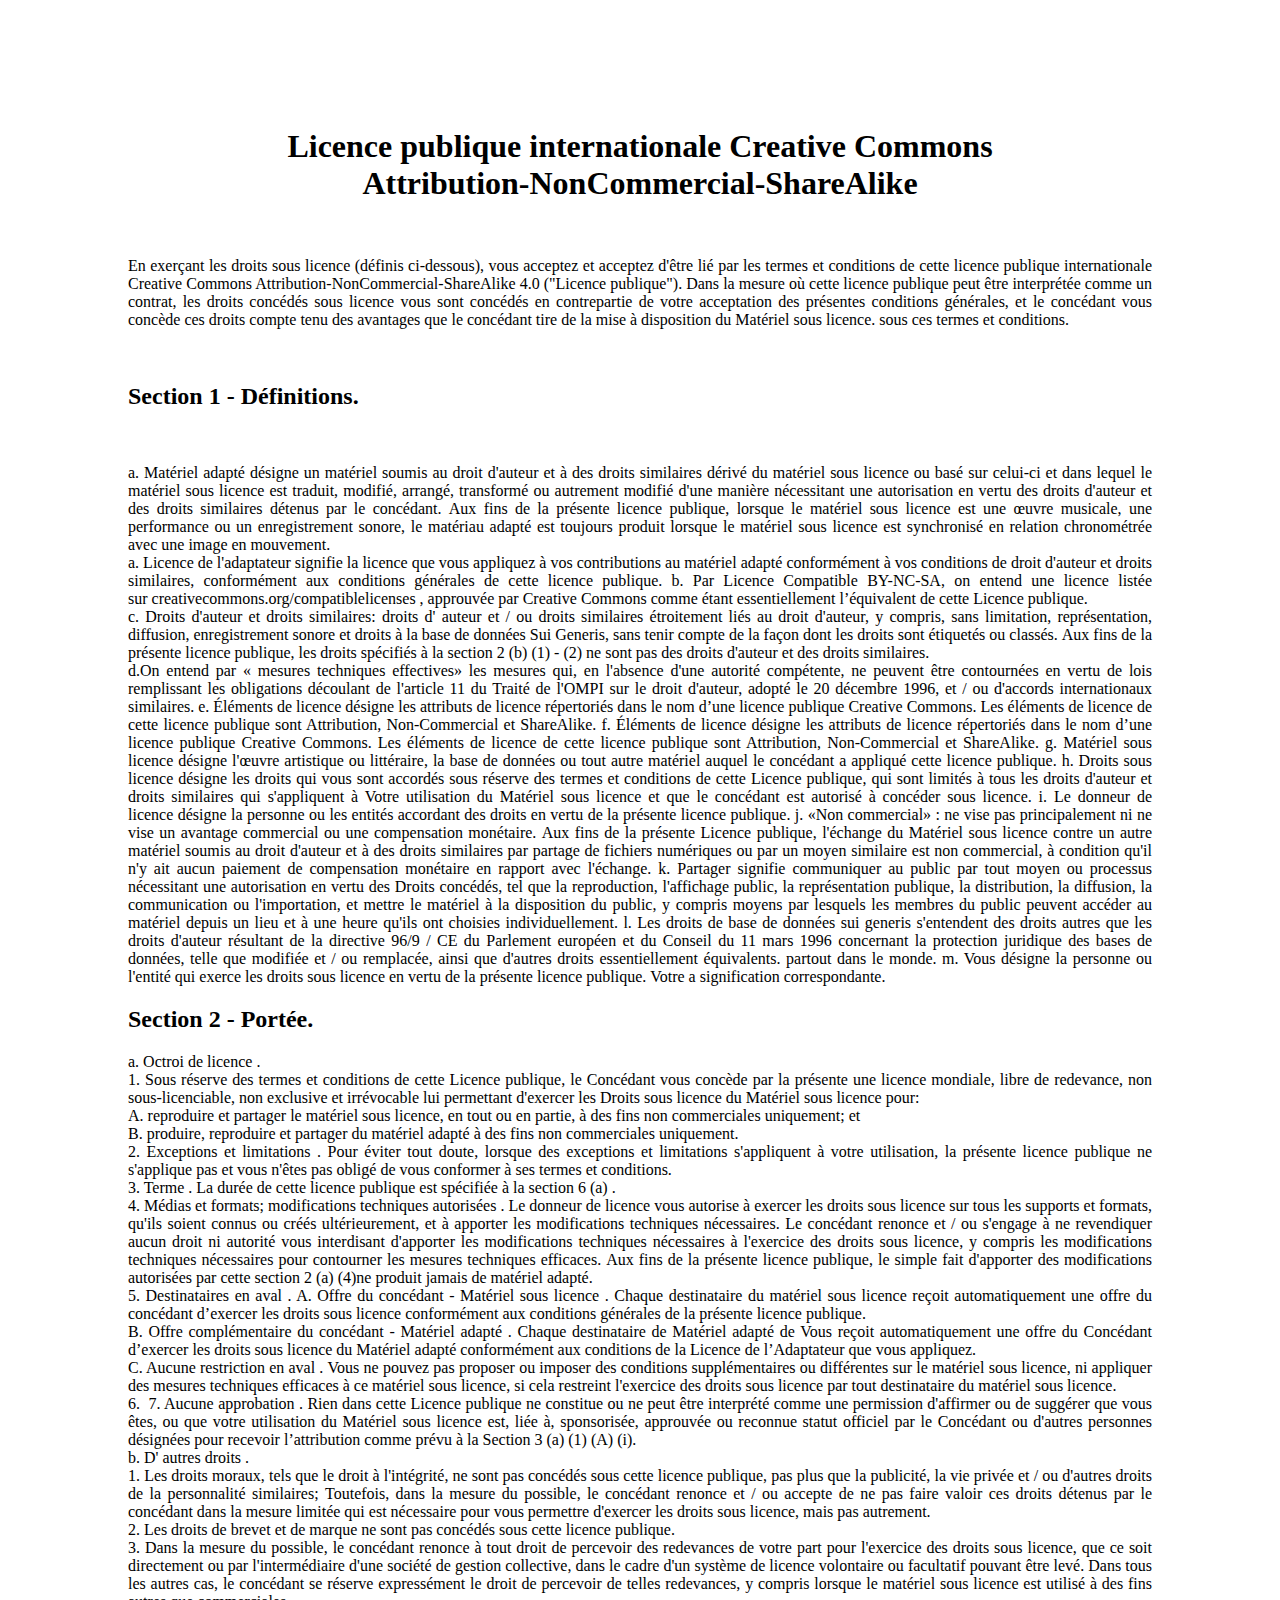
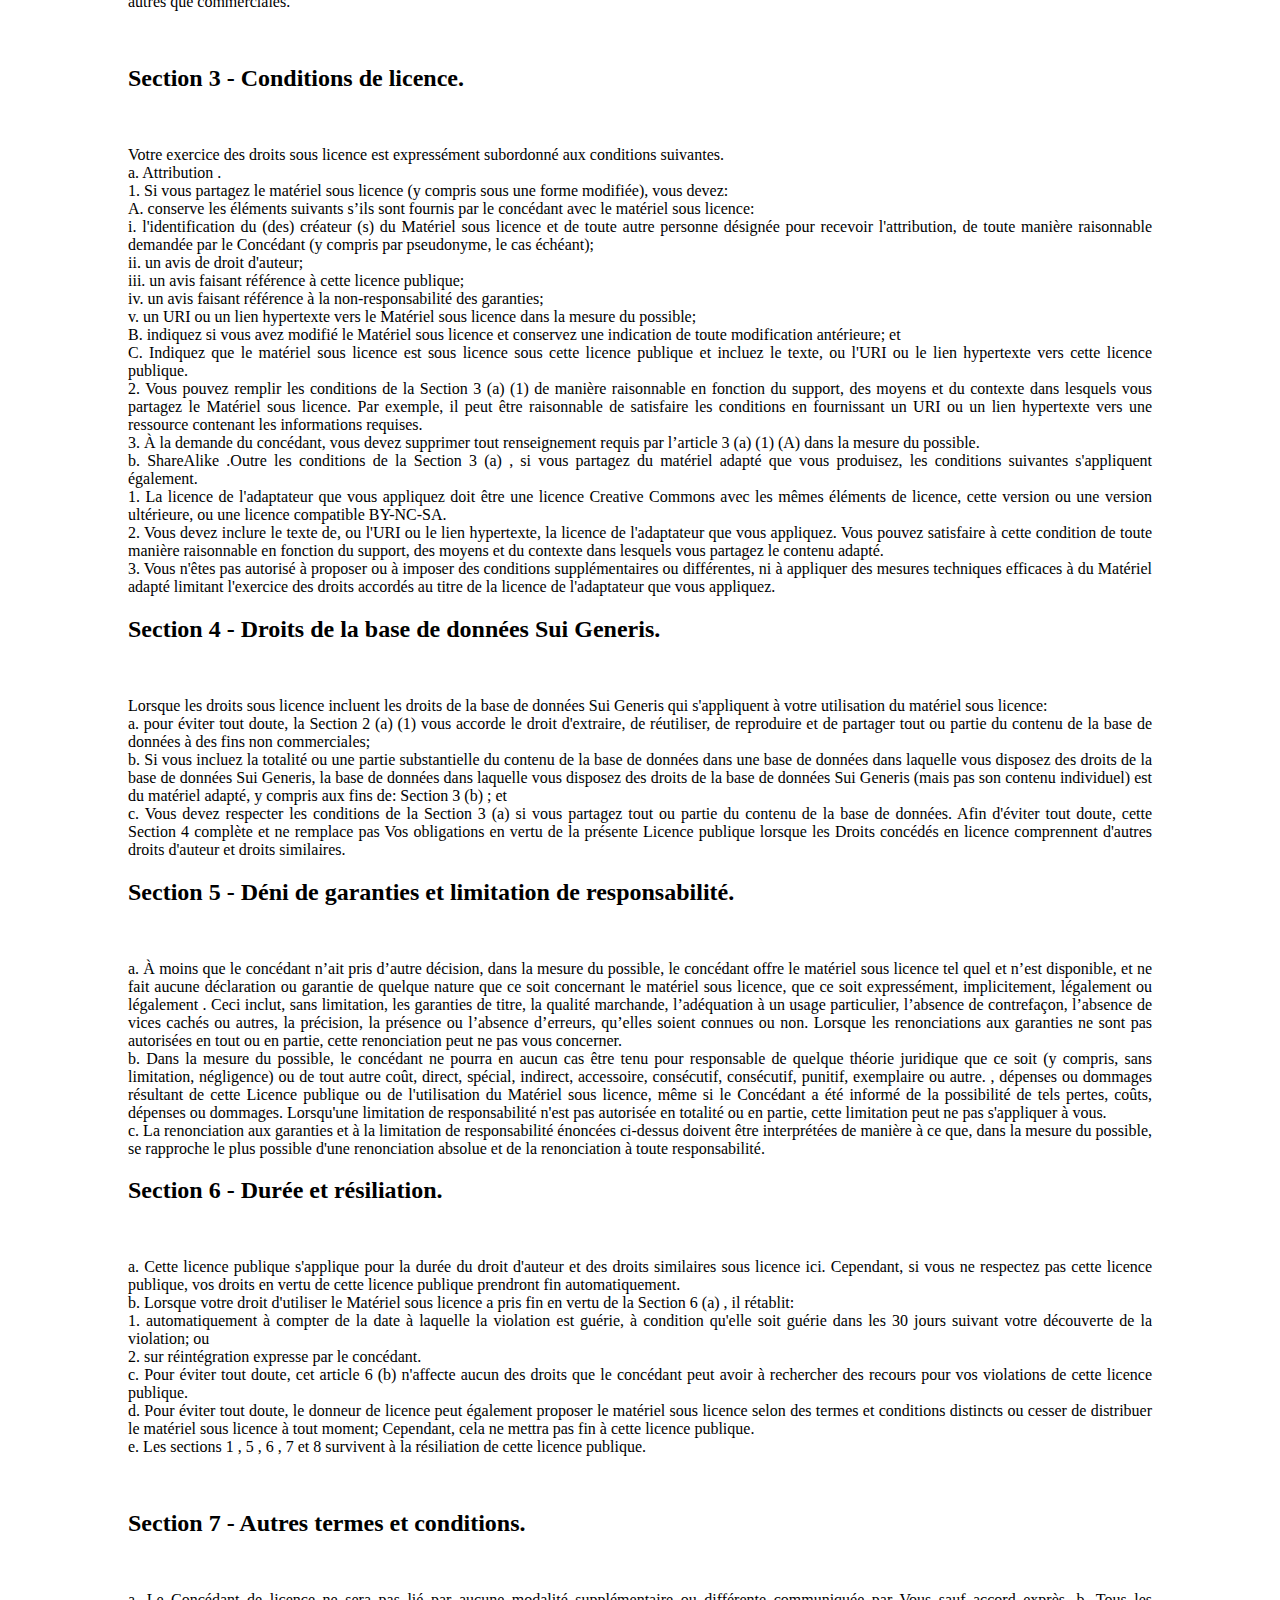
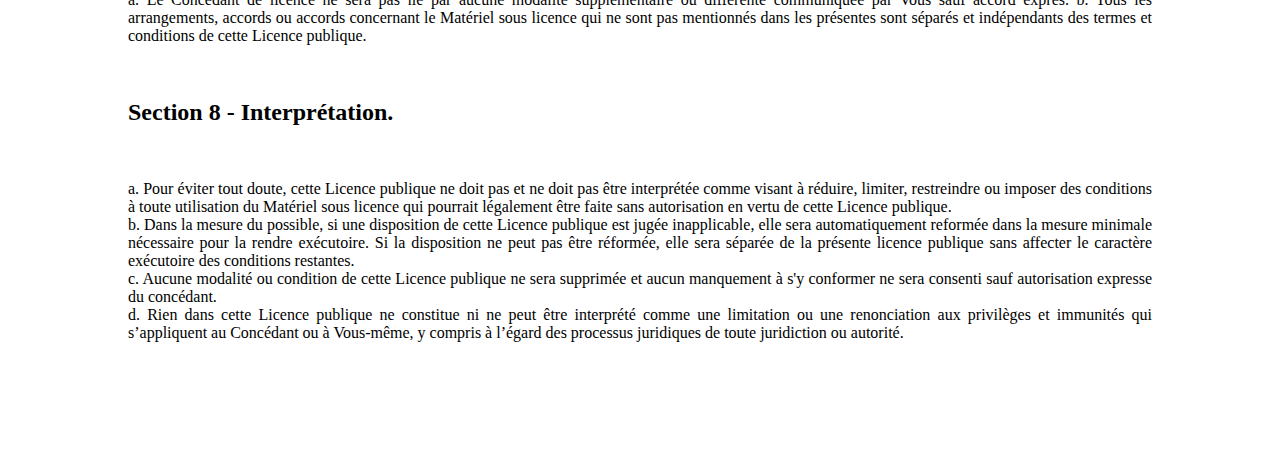
<file: licence_index.html>
<!DOCTYPE html>
<html lang="fr">
<head>
<meta charset="utf-8" />
<title>Heimdall Photography & Filmmaking</title>
</head>
<body style="text-align:justify;margin:10%;">

<h1 style="text-align:center;">Licence publique internationale Creative Commons <br/>Attribution-NonCommercial-ShareAlike</h1><br>
<p>En exerçant les droits sous licence (définis ci-dessous), vous acceptez et acceptez d'être lié par les termes et conditions de cette licence publique internationale Creative Commons Attribution-NonCommercial-ShareAlike 4.0 ("Licence publique"). Dans la mesure où cette licence publique peut être interprétée comme un contrat, les droits concédés sous licence vous sont concédés en contrepartie de votre acceptation des présentes conditions générales, et le concédant vous concède ces droits compte tenu des avantages que le concédant tire de la mise à disposition du Matériel sous licence. sous ces termes et conditions.
</p>
<br>
<h2>Section 1 - Définitions.</h2><br>
<p>a. Matériel adapté désigne un matériel soumis au droit d'auteur et à   des droits similaires dérivé du matériel sous licence ou basé sur celui-ci et dans lequel le matériel sous licence est traduit, modifié, arrangé, transformé ou autrement modifié d'une manière nécessitant une autorisation en vertu des droits d'auteur et des droits similaires détenus par le concédant. Aux fins de la présente licence publique, lorsque le matériel sous licence est une œuvre musicale, une performance ou un enregistrement sonore, le matériau adapté est toujours produit lorsque le matériel sous licence est synchronisé en relation chronométrée avec une image en mouvement.<br>

a. Licence de l'adaptateur signifie la licence que vous appliquez à vos contributions au matériel adapté conformément à vos conditions de droit d'auteur et droits similaires, conformément aux conditions générales de cette licence publique.
b. Par Licence Compatible BY-NC-SA, on entend une licence listée sur creativecommons.org/compatiblelicenses , approuvée par Creative Commons comme étant essentiellement l’équivalent de cette Licence publique.<br>

c. Droits d'auteur et droits similaires: droits d' auteur et / ou droits similaires étroitement liés au droit d'auteur, y compris, sans limitation, représentation, diffusion, enregistrement sonore et droits à la base de données Sui Generis, sans tenir compte de la façon dont les droits sont étiquetés ou classés. Aux fins de la présente licence publique, les droits spécifiés à la section 2 (b) (1) - (2) ne sont pas des droits d'auteur et des droits similaires.<br>

d.On entend par « mesures techniques effectives» les mesures qui, en l'absence d'une autorité compétente, ne peuvent être contournées en vertu de lois remplissant les obligations découlant de l'article 11 du Traité de l'OMPI sur le droit d'auteur, adopté le 20 décembre 1996, et / ou d'accords internationaux similaires.

e. Éléments de licence désigne les attributs de licence répertoriés dans le nom d’une licence publique Creative Commons. Les éléments de licence de cette licence publique sont Attribution, Non-Commercial et ShareAlike.

f. Éléments de licence désigne les attributs de licence répertoriés dans le nom d’une licence publique Creative Commons. Les éléments de licence de cette licence publique sont Attribution, Non-Commercial et ShareAlike.

g. Matériel sous licence désigne l'œuvre artistique ou littéraire, la base de données ou tout autre matériel auquel le concédant a appliqué cette licence publique.

h. Droits sous licence désigne les droits qui vous sont accordés sous réserve des termes et conditions de cette Licence publique, qui sont limités à tous les droits d'auteur et droits similaires qui s'appliquent à Votre utilisation du Matériel sous licence et que le concédant est autorisé à concéder sous licence.

i.	Le donneur de licence désigne la personne ou les entités accordant des droits en vertu de la présente licence publique.

j.	«Non commercial» : ne vise pas principalement ni ne vise un avantage commercial ou une compensation monétaire. Aux fins de la présente Licence publique, l'échange du Matériel sous licence contre un autre matériel soumis au droit d'auteur et à des droits similaires par partage de fichiers numériques ou par un moyen similaire est non commercial, à condition qu'il n'y ait aucun paiement de compensation monétaire en rapport avec l'échange.

k.	Partager signifie communiquer au public par tout moyen ou processus nécessitant une autorisation en vertu des Droits concédés, tel que la reproduction, l'affichage public, la représentation publique, la distribution, la diffusion, la communication ou l'importation, et mettre le matériel à la disposition du public, y compris moyens par lesquels les membres du public peuvent accéder au matériel depuis un lieu et à une heure qu'ils ont choisies individuellement.

l.	Les droits de base de données sui generis s'entendent des droits autres que les droits d'auteur résultant de la directive 96/9 / CE du Parlement européen et du Conseil du 11 mars 1996 concernant la protection juridique des bases de données, telle que modifiée et / ou remplacée, ainsi que d'autres droits essentiellement équivalents. partout dans le monde.

m.	Vous désigne la personne ou l'entité qui exerce les droits sous licence en vertu de la présente licence publique. Votre a  signification correspondante.
</p>

<h2>Section 2 - Portée.</h2>
<p> a.	Octroi de licence .<br>

1.	Sous réserve des termes et conditions de cette Licence publique, le Concédant vous concède par la présente une licence mondiale, libre de redevance, non sous-licenciable, non exclusive et irrévocable lui permettant d'exercer les Droits sous licence du Matériel sous licence pour:<br>

A.	reproduire et partager le matériel sous licence, en tout ou en partie, à des fins non commerciales uniquement; et <br>
B.	produire, reproduire et partager du matériel adapté à des fins non commerciales uniquement.<br>
2.	Exceptions et limitations . Pour éviter tout doute, lorsque des exceptions et limitations s'appliquent à votre utilisation, la présente licence publique ne s'applique pas et vous n'êtes pas obligé de vous conformer à ses termes et conditions.<br>
3.	Terme . La durée de cette licence publique est spécifiée à la section 6 (a) .<br>
4.	Médias et formats; modifications techniques autorisées . Le donneur de licence vous autorise à exercer les droits sous licence sur tous les supports et formats, qu'ils soient connus ou créés ultérieurement, et à apporter les modifications techniques nécessaires. Le concédant renonce et / ou s'engage à ne revendiquer aucun droit ni autorité vous interdisant d'apporter les modifications techniques nécessaires à l'exercice des droits sous licence, y compris les modifications techniques nécessaires pour contourner les mesures techniques efficaces. Aux fins de la présente licence publique, le simple fait d'apporter des modifications autorisées par cette section 2 (a) (4)ne produit jamais de matériel adapté.<br>
5.	Destinataires en aval .
A.	Offre du concédant - Matériel sous licence . Chaque destinataire du matériel sous licence reçoit automatiquement une offre du concédant d’exercer les droits sous licence conformément aux conditions générales de la présente licence publique.<br>
B.	Offre complémentaire du concédant - Matériel adapté . Chaque destinataire de Matériel adapté de Vous reçoit automatiquement une offre du Concédant d’exercer les droits sous licence du Matériel adapté conformément aux conditions de la Licence de l’Adaptateur que vous appliquez.<br>
C.	Aucune restriction en aval . Vous ne pouvez pas proposer ou imposer des conditions supplémentaires ou différentes sur le matériel sous licence, ni appliquer des mesures techniques efficaces à ce matériel sous licence, si cela restreint l'exercice des droits sous licence par tout destinataire du matériel sous licence.<br>
6. 
7.	Aucune approbation . Rien dans cette Licence publique ne constitue ou ne peut être interprété comme une permission d'affirmer ou de suggérer que vous êtes, ou que votre utilisation du Matériel sous licence est, liée à, sponsorisée, approuvée ou reconnue statut officiel par le Concédant ou d'autres personnes désignées pour recevoir l’attribution comme prévu à la Section 3 (a) (1) (A) (i).<br>
b.	D' autres droits .<br>
1.	Les droits moraux, tels que le droit à l'intégrité, ne sont pas concédés sous cette licence publique, pas plus que la publicité, la vie privée et / ou d'autres droits de la personnalité similaires; Toutefois, dans la mesure du possible, le concédant renonce et / ou accepte de ne pas faire valoir ces droits détenus par le concédant dans la mesure limitée qui est nécessaire pour vous permettre d'exercer les droits sous licence, mais pas autrement.<br>
2.	Les droits de brevet et de marque ne sont pas concédés sous cette licence publique.<br>
3.	Dans la mesure du possible, le concédant renonce à tout droit de percevoir des redevances de votre part pour l'exercice des droits sous licence, que ce soit directement ou par l'intermédiaire d'une société de gestion collective, dans le cadre d'un système de licence volontaire ou facultatif pouvant être levé. Dans tous les autres cas, le concédant se réserve expressément le droit de percevoir de telles redevances, y compris lorsque le matériel sous licence est utilisé à des fins autres que commerciales.</p><br>

<h2>Section 3 - Conditions de licence.</h2><br>

<p>Votre exercice des droits sous licence est expressément subordonné aux conditions suivantes.<br>
a.	Attribution .<br>
1.	Si vous partagez le matériel sous licence (y compris sous une forme modifiée), vous devez:<br>
A.	conserve les éléments suivants s’ils sont fournis par le concédant avec le matériel sous licence:<br>
i.	l'identification du (des) créateur (s) du Matériel sous licence et de toute autre personne désignée pour recevoir l'attribution, de toute manière raisonnable demandée par le Concédant (y compris par pseudonyme, le cas échéant);<br>
ii.	un avis de droit d'auteur;<br>
iii.	un avis faisant référence à cette licence publique;<br>
iv.	un avis faisant référence à la non-responsabilité des garanties;<br>
v.	un URI ou un lien hypertexte vers le Matériel sous licence dans la mesure du possible;<br>
B.	indiquez si vous avez modifié le Matériel sous licence et conservez une indication de toute modification antérieure; et<br>
C.	Indiquez que le matériel sous licence est sous licence sous cette licence publique et incluez le texte, ou l'URI ou le lien hypertexte vers cette licence publique.<br>
2.	Vous pouvez remplir les conditions de la Section 3 (a) (1) de manière raisonnable en fonction du support, des moyens et du contexte dans lesquels vous partagez le Matériel sous licence. Par exemple, il peut être raisonnable de satisfaire les conditions en fournissant un URI ou un lien hypertexte vers une ressource contenant les informations requises.<br>
3.	À la demande du concédant, vous devez supprimer tout renseignement requis par l’article 3 (a) (1) (A) dans la mesure du possible.<br>
b.	ShareAlike .Outre les conditions de la Section 3 (a) , si vous partagez du matériel adapté que vous produisez, les conditions suivantes s'appliquent également.<br>
1.	La licence de l'adaptateur que vous appliquez doit être une licence Creative Commons avec les mêmes éléments de licence, cette version ou une version ultérieure, ou une licence compatible BY-NC-SA.<br>
2.	Vous devez inclure le texte de, ou l'URI ou le lien hypertexte, la licence de l'adaptateur que vous appliquez. Vous pouvez satisfaire à cette condition de toute manière raisonnable en fonction du support, des moyens et du contexte dans lesquels vous partagez le contenu adapté.<br>
3.	Vous n'êtes pas autorisé à proposer ou à imposer des conditions supplémentaires ou différentes, ni à appliquer des mesures techniques efficaces à du Matériel adapté limitant l'exercice des droits accordés au titre de la licence de l'adaptateur que vous appliquez.<br>
</p>
<h2>Section 4 - Droits de la base de données Sui Generis.</h2><br>
 <p>Lorsque les droits sous licence incluent les droits de la base de données Sui Generis qui s'appliquent à votre utilisation du matériel sous licence:<br>
a. pour éviter tout doute, la Section 2 (a) (1) vous accorde le droit d'extraire, de réutiliser, de reproduire et de partager tout ou partie du contenu de la base de données à des fins non commerciales;
<br>
b. Si vous incluez la totalité ou une partie substantielle du contenu de la base de données dans une base de données dans laquelle vous disposez des droits de la base de données Sui Generis, la base de données dans laquelle vous disposez des droits de la base de données Sui Generis (mais pas son contenu individuel) est du matériel adapté, y compris aux fins de: Section 3 (b) ; et <br>

c. Vous devez respecter les conditions de la Section 3 (a) si vous partagez tout ou partie du contenu de la base de données.
 Afin d'éviter tout doute, cette Section 4 complète et ne remplace pas Vos obligations en vertu de la présente Licence publique lorsque les Droits concédés en licence comprennent d'autres droits d'auteur et droits similaires.
</p>
<h2>Section 5 - Déni de garanties et limitation de responsabilité.</h2><br>
<p>a. À moins que le concédant n’ait pris d’autre décision, dans la mesure du possible, le concédant offre le matériel sous licence tel quel et n’est disponible, et ne fait aucune déclaration ou garantie de quelque nature que ce soit concernant le matériel sous licence, que ce soit expressément, implicitement, légalement ou légalement . Ceci inclut, sans limitation, les garanties de titre, la qualité marchande, l’adéquation à un usage particulier, l’absence de contrefaçon, l’absence de vices cachés ou autres, la précision, la présence ou l’absence d’erreurs, qu’elles soient connues ou non. Lorsque les renonciations aux garanties ne sont pas autorisées en tout ou en partie, cette renonciation peut ne pas vous concerner.<br>
b.	Dans la mesure du possible, le concédant ne pourra en aucun cas être tenu pour responsable de quelque théorie juridique que ce soit (y compris, sans limitation, négligence) ou de tout autre coût, direct, spécial, indirect, accessoire, consécutif, consécutif, punitif, exemplaire ou autre. , dépenses ou dommages résultant de cette Licence publique ou de l'utilisation du Matériel sous licence, même si le Concédant a été informé de la possibilité de tels pertes, coûts, dépenses ou dommages. Lorsqu'une limitation de responsabilité n'est pas autorisée en totalité ou en partie, cette limitation peut ne pas s'appliquer à vous.<br>
c.	La renonciation aux garanties et à la limitation de responsabilité énoncées ci-dessus doivent être interprétées de manière à ce que, dans la mesure du possible, se rapproche le plus possible d'une renonciation absolue et de la renonciation à toute responsabilité.<br>
</p>
<h2>Section 6 - Durée et résiliation.</h2><br>
 <p>a. Cette licence publique s'applique pour la durée du droit  d'auteur et des droits similaires sous licence ici. Cependant, si vous ne respectez pas cette licence publique, vos droits en vertu de cette licence publique prendront fin automatiquement.<br>
b.	Lorsque votre droit d'utiliser le Matériel sous licence a pris fin en vertu de la Section 6 (a) , il rétablit:<br>
1.	automatiquement à compter de la date à laquelle la violation est guérie, à condition qu'elle soit guérie dans les 30 jours suivant votre découverte de la violation; ou <br>
2.	sur réintégration expresse par le concédant.<br>
c.	Pour éviter tout doute, cet article 6 (b) n'affecte aucun des droits que le concédant peut avoir à rechercher des recours pour vos violations de cette licence publique.<br>
d.	Pour éviter tout doute, le donneur de licence peut également proposer le matériel sous licence selon des termes et conditions distincts ou cesser de distribuer le matériel sous licence à tout moment; Cependant, cela ne mettra pas fin à cette licence publique.
<br>
e. Les sections 1 , 5 , 6 , 7 et 8 survivent à la résiliation de cette licence publique.</p><br>

<h2>Section 7 - Autres termes et conditions.</h2><br>

<p>a. Le Concédant de licence ne sera pas lié par aucune modalité supplémentaire ou différente communiquée par Vous sauf accord exprès.
b.	Tous les arrangements, accords ou accords concernant le Matériel sous licence qui ne sont pas mentionnés dans les présentes sont séparés et indépendants des termes et conditions de cette Licence publique.<p><br>

 <h2>Section 8 - Interprétation.</h2>
 <br>
<p>a.	Pour éviter tout doute, cette Licence publique ne doit pas et ne doit pas être interprétée comme visant à réduire, limiter, restreindre ou imposer des conditions à toute utilisation du Matériel sous licence qui pourrait légalement être faite sans autorisation en vertu de cette Licence publique.<br>
b.	Dans la mesure du possible, si une disposition de cette Licence publique est jugée inapplicable, elle sera automatiquement reformée dans la mesure minimale nécessaire pour la rendre exécutoire. Si la disposition ne peut pas être réformée, elle sera séparée de la présente licence publique sans affecter le caractère exécutoire des conditions restantes.<br>
c.	Aucune modalité ou condition de cette Licence publique ne sera supprimée et aucun manquement à s'y conformer ne sera consenti sauf autorisation expresse du concédant.<br>
d.	Rien dans cette Licence publique ne constitue ni ne peut être interprété comme une limitation ou une renonciation aux privilèges et immunités qui s’appliquent au Concédant ou à Vous-même, y compris à l’égard des processus juridiques de toute juridiction ou autorité.</p>
</body>
</html>
</file>
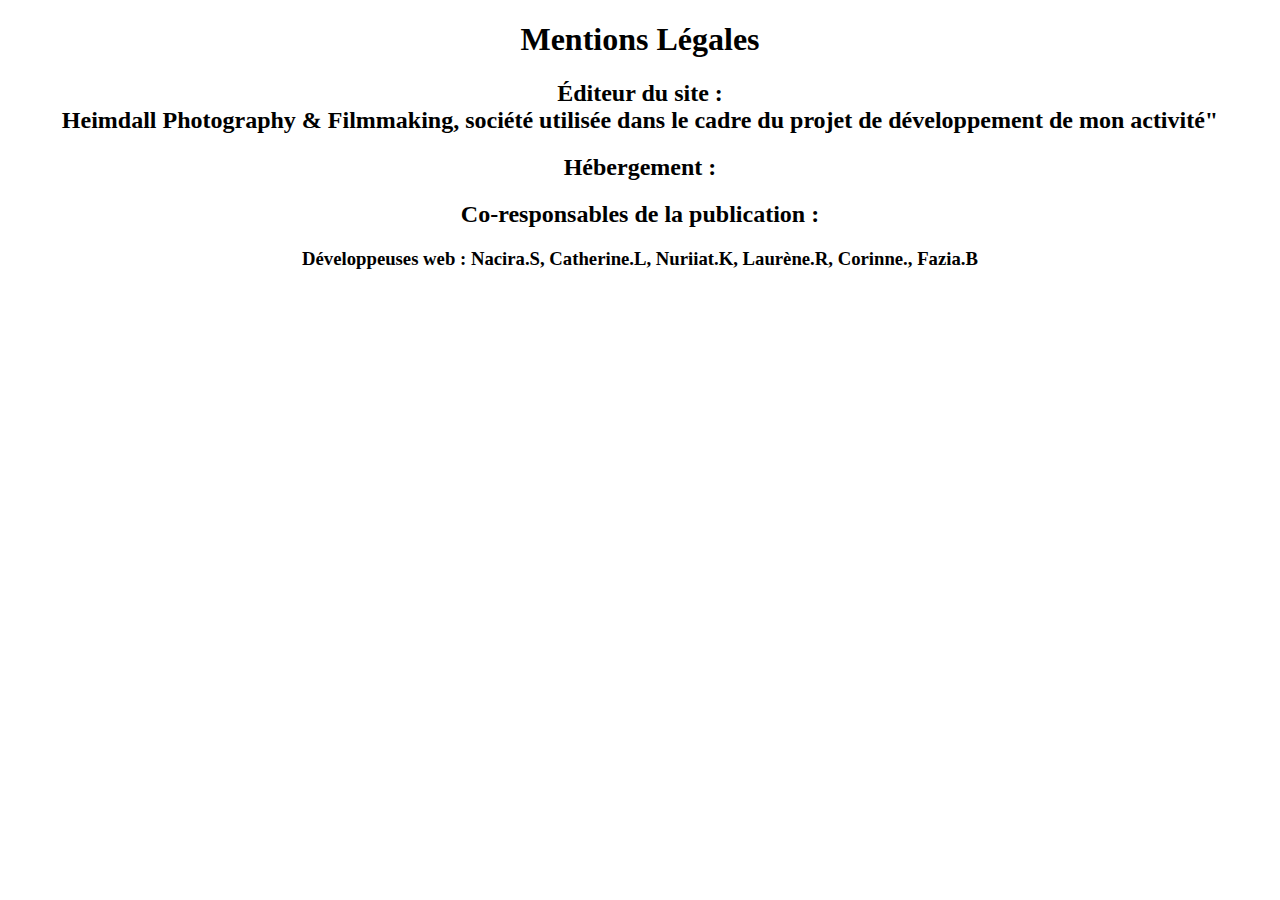
<file: mentionslegales_index.html>
<!DOCTYPE html>
<html lang="fr">
<head>
	<meta charset="utf-8" />
	<title>Heimdall Photography & Filmmaking</title>
</head>
<body style="text-align:center;">
	<h1>Mentions Légales</h1>


	<h2>Éditeur du site :
  <br/>Heimdall Photography & Filmmaking, société utilisée dans le cadre du projet de développement de mon activité"</h2>


	<h2>Hébergement :





	</h2>



<h2>Co-responsables de la publication :</h2>
<h3>Développeuses web : Nacira.S, Catherine.L, Nuriiat.K, Laurène.R, Corinne., Fazia.B</h3>
</body>
</html>
</file>
